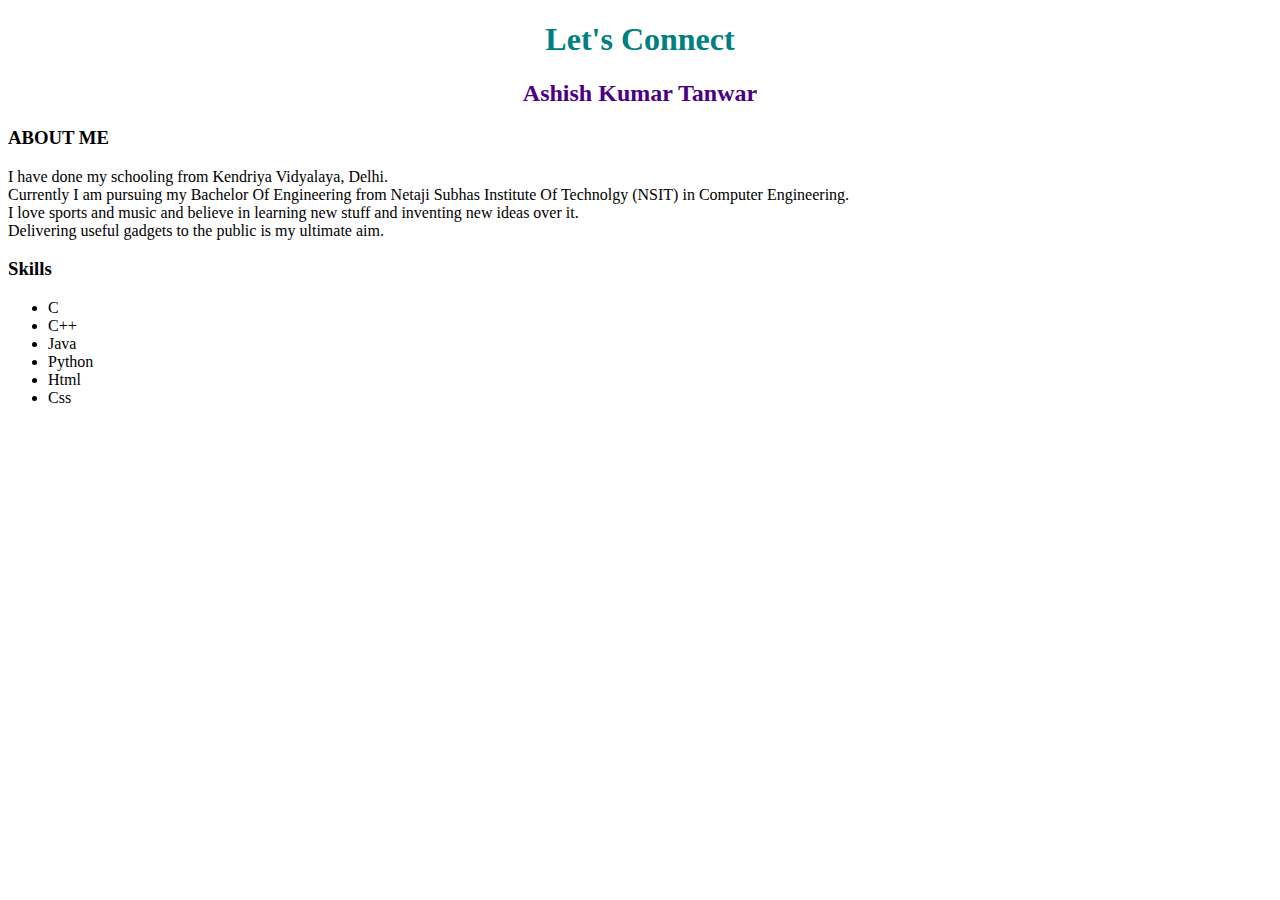
<file: index.html>
<!DOCtype html>
<html>

<head>
  <title>Ashish Kumar Tanwar</title>
  <link href='style.css' type='text/css' rel='stylesheet'>
</head>

<body>
  <h1 id="top">Let's Connect</h1>


  <h2 id="name">Ashish Kumar Tanwar</h2>
  <h3>ABOUT ME</h3>
  <p>
	I have done my schooling from Kendriya Vidyalaya, Delhi.<br/>
	Currently I am pursuing my Bachelor Of Engineering from Netaji Subhas Institute Of Technolgy (NSIT) in Computer Engineering.<br/>
	I love sports and music and believe in learning new stuff and inventing new ideas over it.<br/>
	Delivering useful gadgets to the public is my ultimate aim.<br/>
  </p>

  <h3>Skills</h3>
  
  <ul>
	<li>C</li>
	<li>C++</li>
	<li>Java</li>
	<li>Python</li>
	<li>Html</li>
	<li>Css</li>
  </ul>

  
</body>
</html>
</file>
<file: style.css>
body{
	background-image: url("https://s-media-cache-ak0.pinimg.com/236x/29/60/9a/29609a3f59419c9663c123cbef50b685.jpg")
}

#top{
	color: teal;
	text-align: center;
}

#name{
	color: indigo;
	text-align: center;
}
</file>
